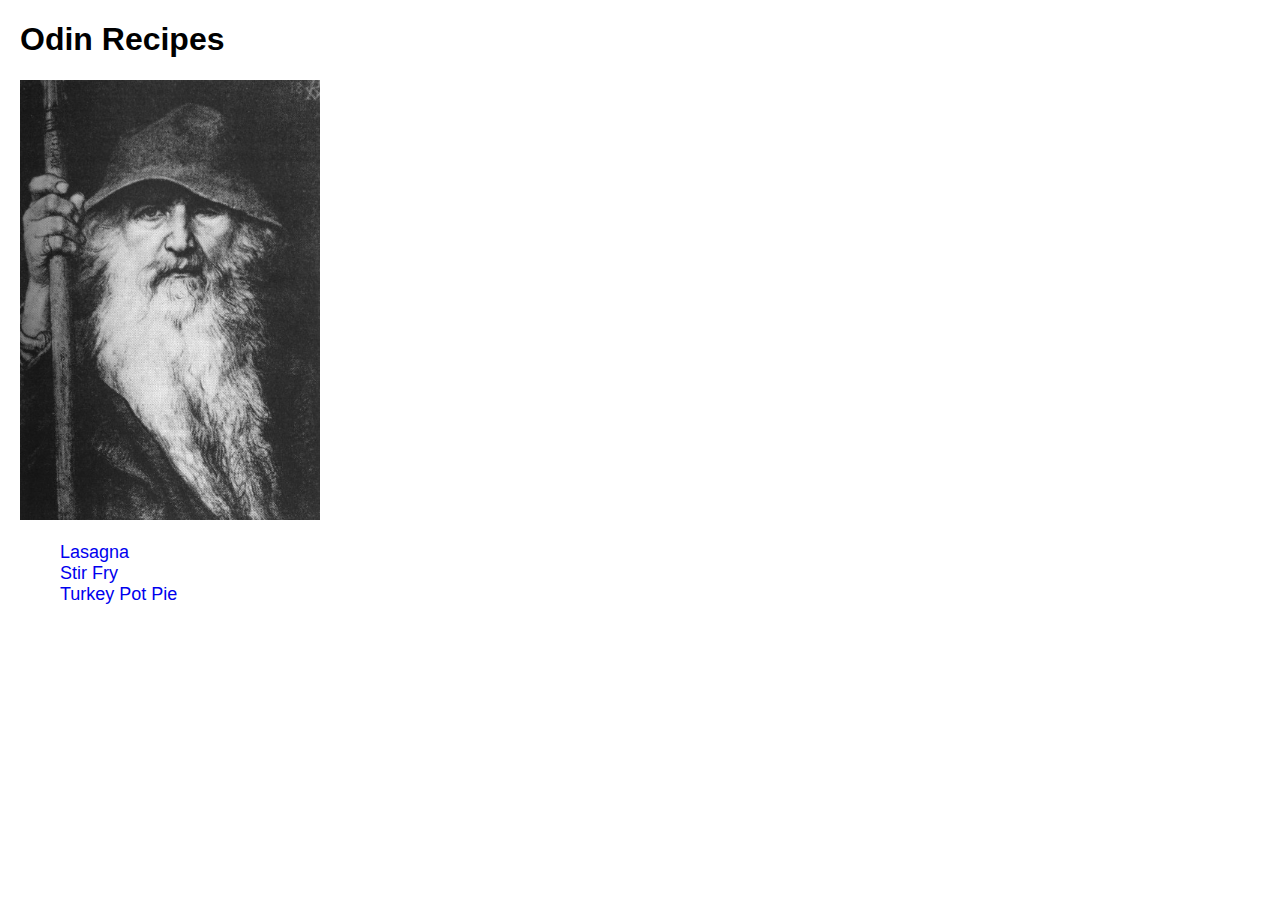
<file: index.html>
<!DOCTYPE html>
<html lang="en">
<head>
    <meta charset="UTF-8">
    <title>Project: Recipes</title>
    <link rel="stylesheet" href="./styles.css">
</head>
<body>
    <h1>Odin Recipes</h1>
    <img src="./img/odin.jpeg" alt="Picture of Odin from Wikipedia" width="300">
    <div class="container">
        <ul class = "links">
            <li><a href="./recipes/lasagna.html">Lasagna</a></li>

            <li><a href="./recipes/stir_fry.html">Stir Fry</a></li>
            
            <li><a href="./recipes/turkey_pot_pie.html">Turkey Pot Pie</a></li>
        </ul>
    </div>
</body>
</html>
</file>
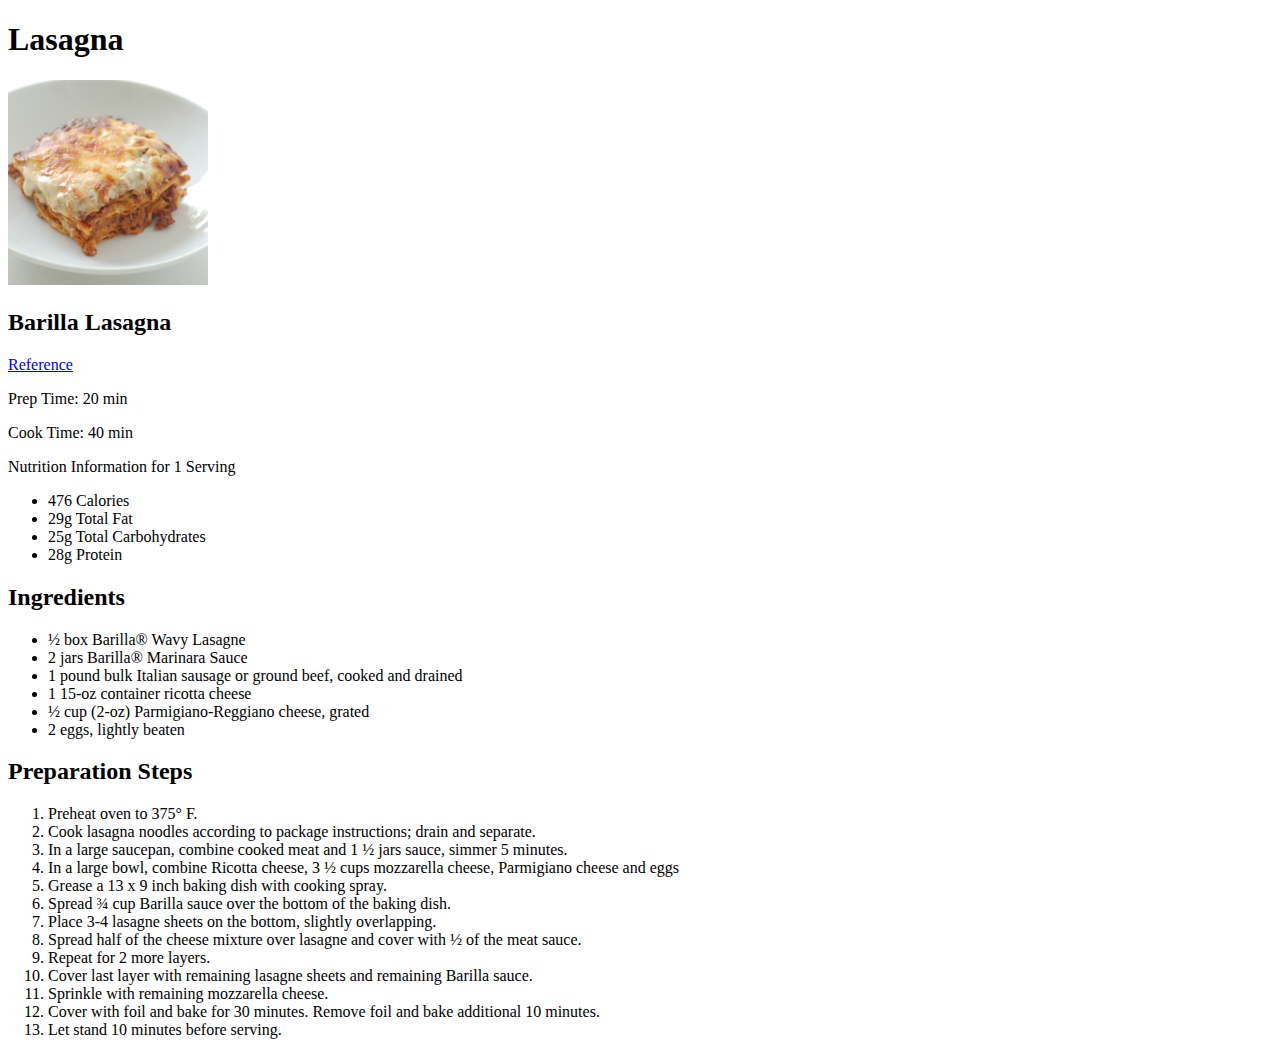
<file: recipes/lasagna.html>
<!DOCTYPE html>
<html lang="en">
<head>
    <meta charset="UTF-8">
    <meta name="viewport" content="width=device-width, initial-scale=1.0">
    <title>Lasagna Recipe</title>
</head>
<body>
    <h1>Lasagna</h1>
    <img src="../img/lasagna.jpeg" alt="Lasagna photo" width="200">
    <h2>Barilla Lasagna</h2>
    <a href="https://www.barilla.com/en-us/recipes/blue-box/barilla-three-layer-lasagna">Reference</a>
    <p>Prep Time: 20 min</p>
    <p>Cook Time: 40 min</p>
    <div>
        <p> Nutrition Information for 1 Serving
            <ul>
                <li>476 Calories</li>
                <li>29g Total Fat</li>
                <li>25g Total Carbohydrates</li>
                <li>28g Protein</li>
            </ul>
        </p>
    </div>
    <h2>Ingredients</h2>
    <div>
        <ul>
            <li>½ box Barilla® Wavy Lasagne</li>
            <li>2 jars Barilla® Marinara Sauce</li>
            <li>1 pound bulk Italian sausage or ground beef, cooked and drained</li>
            <li>1 15-oz container ricotta cheese</li>
            <li>½ cup (2-oz) Parmigiano-Reggiano cheese, grated</li>
            <li>2 eggs, lightly beaten</li>
        </ul>
    </div>
    <h2>Preparation Steps</h2>
    <div>
        <ol>
            <li>Preheat oven to 375° F.</li>
            <li>Cook lasagna noodles according to package instructions; drain and separate.</li>
            <li>In a large saucepan, combine cooked meat and 1 ½ jars sauce, simmer 5 minutes.</li>
            <li>In a large bowl, combine Ricotta cheese, 3 ½ cups mozzarella cheese, Parmigiano cheese and eggs</li>
            <li>Grease a 13 x 9 inch baking dish with cooking spray.</li>
            <li>Spread ¾ cup Barilla sauce over the bottom of the baking dish.</li>
            <li>Place 3-4 lasagne sheets on the bottom, slightly overlapping.</li>
            <li>Spread half of the cheese mixture over lasagne and cover with ½ of the meat sauce.</li>
            <li>Repeat for 2 more layers.</li>
            <li>Cover last layer with remaining lasagne sheets and remaining Barilla sauce.</li>
            <li>Sprinkle with remaining mozzarella cheese.</li>
            <li>Cover with foil and bake for 30 minutes. Remove foil and bake additional 10 minutes.</li>
            <li>Let stand 10 minutes before serving.</li>
        </ol>
    </div>
</body>
</html>
</file>
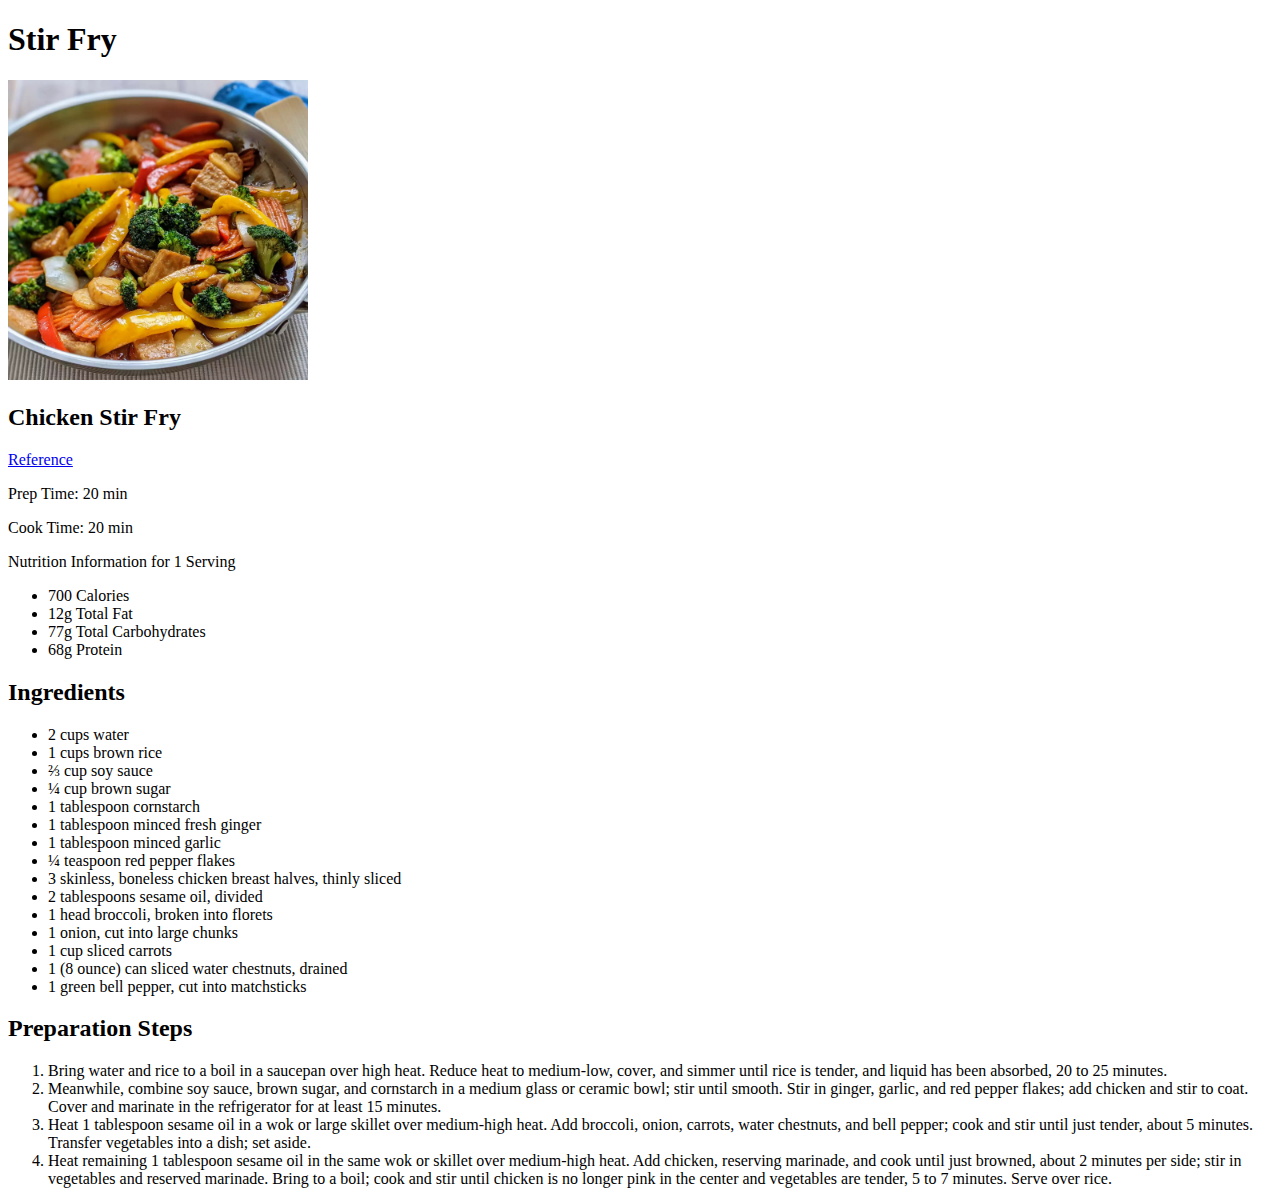
<file: recipes/stir_fry.html>
<!DOCTYPE html>
<html lang="en">
<head>
    <meta charset="UTF-8">
    <meta name="viewport" content="width=device-width, initial-scale=1.0">
    <title>Stir Fry Recipe</title>
</head>
<body>
    <h1>Stir Fry</h1>
    <img src="../img/stir-fry.jpg" alt="Plate of yummy stir-fry" width="300">
    <h2>Chicken Stir Fry</h2>
    <a href="https://www.allrecipes.com/recipe/223382/chicken-stir-fry/">Reference</a>
    <p>Prep Time: 20 min</p>
    <p>Cook Time: 20 min</p>
    <div>
        <p> Nutrition Information for 1 Serving
            <ul>
                <li>700 Calories</li>
                <li>12g Total Fat</li>
                <li>77g Total Carbohydrates</li>
                <li>68g Protein</li>
            </ul>
        </p>
    </div>
    <h2>Ingredients</h2>
    <div>
        <ul>
            <li>2 cups water</li>
            <li>1 cups brown rice</li>
            <li>⅔ cup soy sauce</li>
            <li>¼ cup brown sugar</li>
            <li>1 tablespoon cornstarch</li>
            <li>1 tablespoon minced fresh ginger</li>
            <li>1 tablespoon minced garlic</li>
            <li>¼ teaspoon red pepper flakes</li>
            <li>3 skinless, boneless chicken breast halves, thinly sliced</li>
            <li>2 tablespoons sesame oil, divided</li>
            <li>1 head broccoli, broken into florets</li>
            <li>1 onion, cut into large chunks</li>
            <li>1 cup sliced carrots</li>
            <li>1 (8 ounce) can sliced water chestnuts, drained</li>
            <li>1 green bell pepper, cut into matchsticks</li>
        </ul>
    </div>
    <h2>Preparation Steps</h2>
    <div>
        <ol>
            <li>Bring water and rice to a boil in a saucepan over high heat. Reduce heat to medium-low, cover, and simmer until rice is tender, and liquid has been absorbed, 20 to 25 minutes.</li>
            <li>Meanwhile, combine soy sauce, brown sugar, and cornstarch in a medium glass or ceramic bowl; stir until smooth. Stir in ginger, garlic, and red pepper flakes; add chicken and stir to coat. Cover and marinate in the refrigerator for at least 15 minutes.</li>
            <li>Heat 1 tablespoon sesame oil in a wok or large skillet over medium-high heat. Add broccoli, onion, carrots, water chestnuts, and bell pepper; cook and stir until just tender, about 5 minutes. Transfer vegetables into a dish; set aside.</li>
            <li>Heat remaining 1 tablespoon sesame oil in the same wok or skillet over medium-high heat. Add chicken, reserving marinade, and cook until just browned, about 2 minutes per side; stir in vegetables and reserved marinade. Bring to a boil; cook and stir until chicken is no longer pink in the center and vegetables are tender, 5 to 7 minutes. Serve over rice.</li>
        </ol>
    </div>
</body>
</html>
</file>
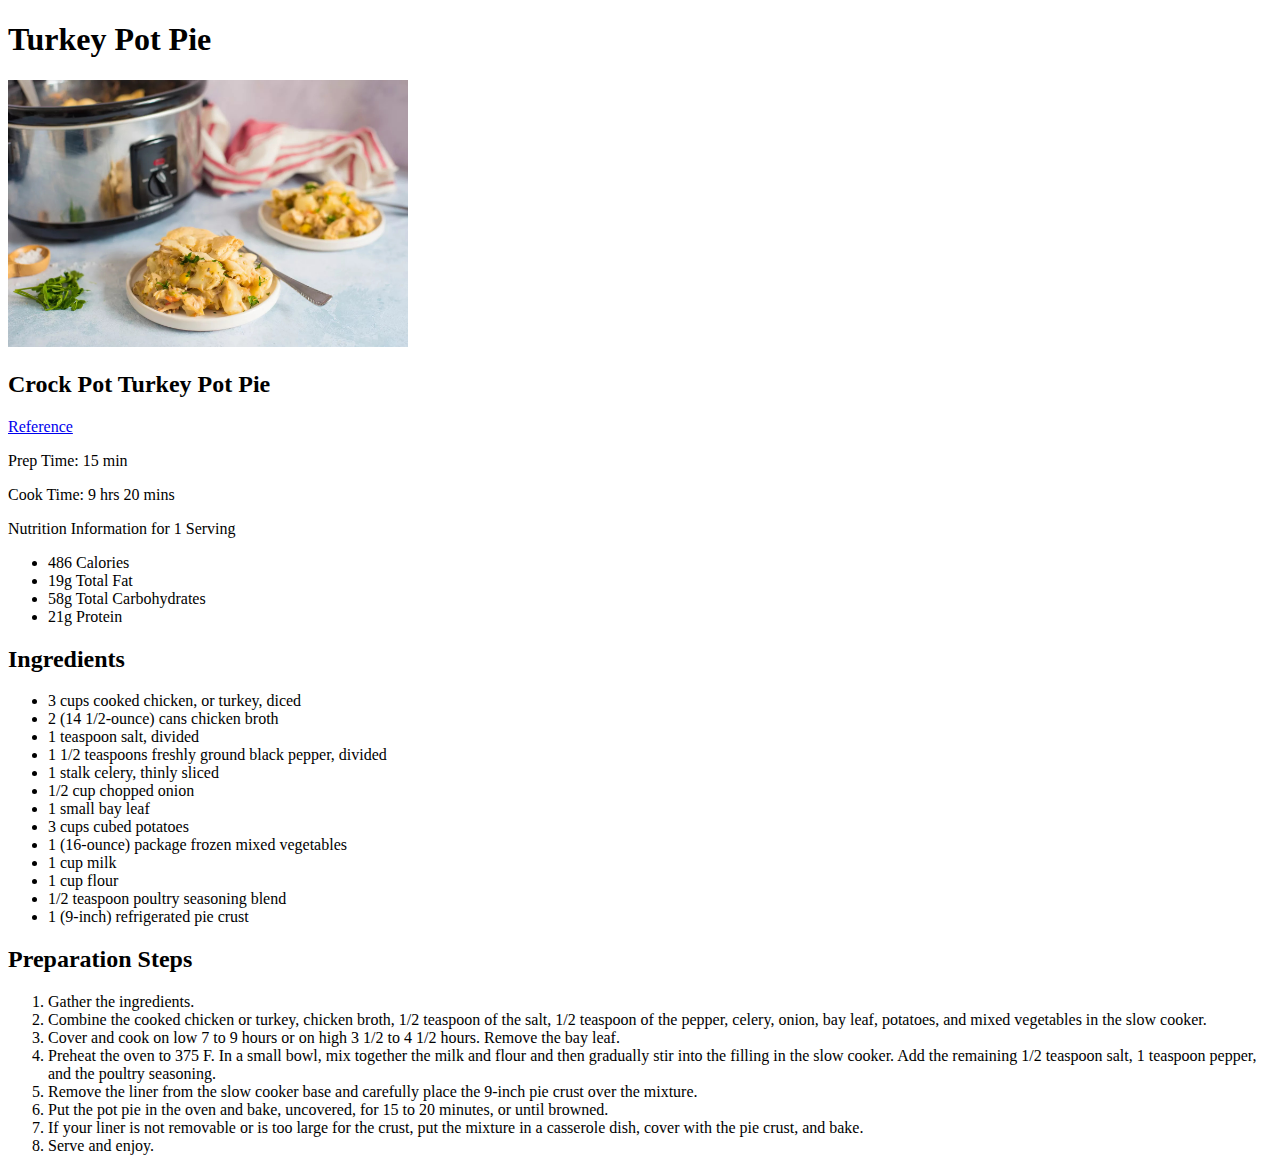
<file: recipes/turkey_pot_pie.html>
<!DOCTYPE html>
<html lang="en">
<head>
    <meta charset="UTF-8">
    <meta name="viewport" content="width=device-width, initial-scale=1.0">
    <title>Turkey Pot Pie Recipe</title>
</head>
<body>
    <h1>Turkey Pot Pie</h1>
    <img src="../img/turkey-pot-pie.jpg" alt="Turkey pot pie and crock pot image" width="400">
    <h2>Crock Pot Turkey Pot Pie</h2>
    <a href="https://www.thespruceeats.com/slow-cooker-chicken-or-turkey-pie-3054869">Reference</a>
    <p>Prep Time: 15 min</p>
    <p>Cook Time: 9 hrs 20 mins</p>
    <div>
        <p> Nutrition Information for 1 Serving
            <ul>
                <li>486 Calories</li>
                <li>19g Total Fat</li>
                <li>58g Total Carbohydrates</li>
                <li>21g Protein</li>
            </ul>
        </p>
    </div>
    <h2>Ingredients</h2>
    <div>
        <ul>
            <li>3 cups cooked chicken, or turkey, diced</li>
            <li>2 (14 1/2-ounce) cans chicken broth</li>
            <li>1 teaspoon salt, divided</li>
            <li>1 1/2 teaspoons freshly ground black pepper, divided</li>
            <li>1 stalk celery, thinly sliced</li>
            <li>1/2 cup chopped onion</li>
            <li>1 small bay leaf</li>
            <li>3 cups cubed potatoes</li>
            <li>1 (16-ounce) package frozen mixed vegetables</li>
            <li>1 cup milk</li>
            <li>1 cup flour</li>
            <li>1/2 teaspoon poultry seasoning blend</li>
            <li>1 (9-inch) refrigerated pie crust</li>
        </ul>
    </div>
    <h2>Preparation Steps</h2>
    <div>
        <ol>
            <li>Gather the ingredients.</li>
            <li>Combine the cooked chicken or turkey, chicken broth, 1/2 teaspoon of the salt, 1/2 teaspoon of the pepper, celery, onion, bay leaf, potatoes, and mixed vegetables in the slow cooker.</li>
            <li>Cover and cook on low 7 to 9 hours or on high 3 1/2 to 4 1/2 hours. Remove the bay leaf.</li>
            <li>Preheat the oven to 375 F. In a small bowl, mix together the milk and flour and then gradually stir into the filling in the slow cooker. Add the remaining 1/2 teaspoon salt, 1 teaspoon pepper, and the poultry seasoning.</li>
            <li>Remove the liner from the slow cooker base and carefully place the 9-inch pie crust over the mixture.</li>
            <li>Put the pot pie in the oven and bake, uncovered, for 15 to 20 minutes, or until browned.</li>
            <li>If your liner is not removable or is too large for the crust, put the mixture in a casserole dish, cover with the pie crust, and bake.</li>
            <li>Serve and enjoy.</li>
        </ol>
    </div>
</body>
</html>
</file>
<file: styles.css>
body {
    margin: 20px;
    font-family: Verdana, Geneva, Tahoma, sans-serif;
}

.links {
    font-size: 18px;
}

a {
    text-decoration: none;
    
}

ul {
    list-style: none;
}
</file>
